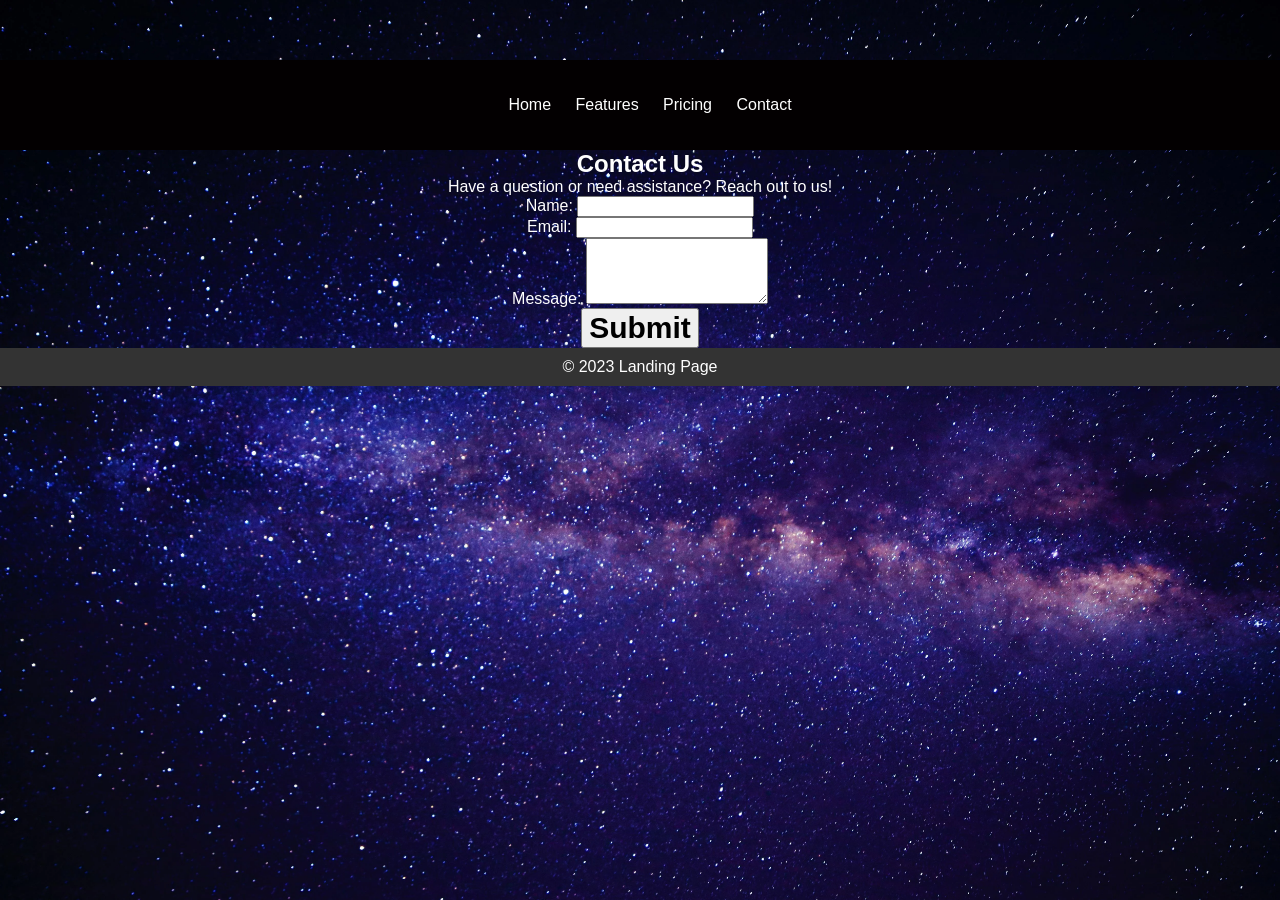
<file: contact.html>
<!DOCTYPE html>
<html lang="en">
<head>
    <meta charset="UTF-8">
    <meta name="viewport" content="width=device-width, initial-scale=1.0">
    <title>Contact</title>
    <link rel="stylesheet" href="styles.css">
</head>
<body>
    <header>
        <nav>
            <ul>
                <li><a href="home.html">Home</a></li>
                <li><a href="features.html">Features</a></li>
                <li><a href="pricing.html">Pricing</a></li>
                <li><a href="contact.html">Contact</a></li>
            </ul>
        </nav>
    </header>

    <!-- Contact Section -->
    <section class="contact">
        <h2>Contact Us</h2>
        <p>Have a question or need assistance? Reach out to us!</p>
        <form>
            <div class="form-group">
                <label for="name">Name:</label>
                <input type="text" id="name" name="name" required>
            </div>
            <div class="form-group">
                <label for="email">Email:</label>
                <input type="email" id="email" name="email" required>
            </div>
            <div class="form-group">
                <label for="message">Message:</label>
                <textarea id="message" name="message" rows="4" required></textarea>
            </div>
            <button type="submit" class="btn">Submit</button>
        </form>
    </section>

    <footer>
        <p>&copy; 2023 Landing Page</p>
    </footer>
</body>
</html>
</file>
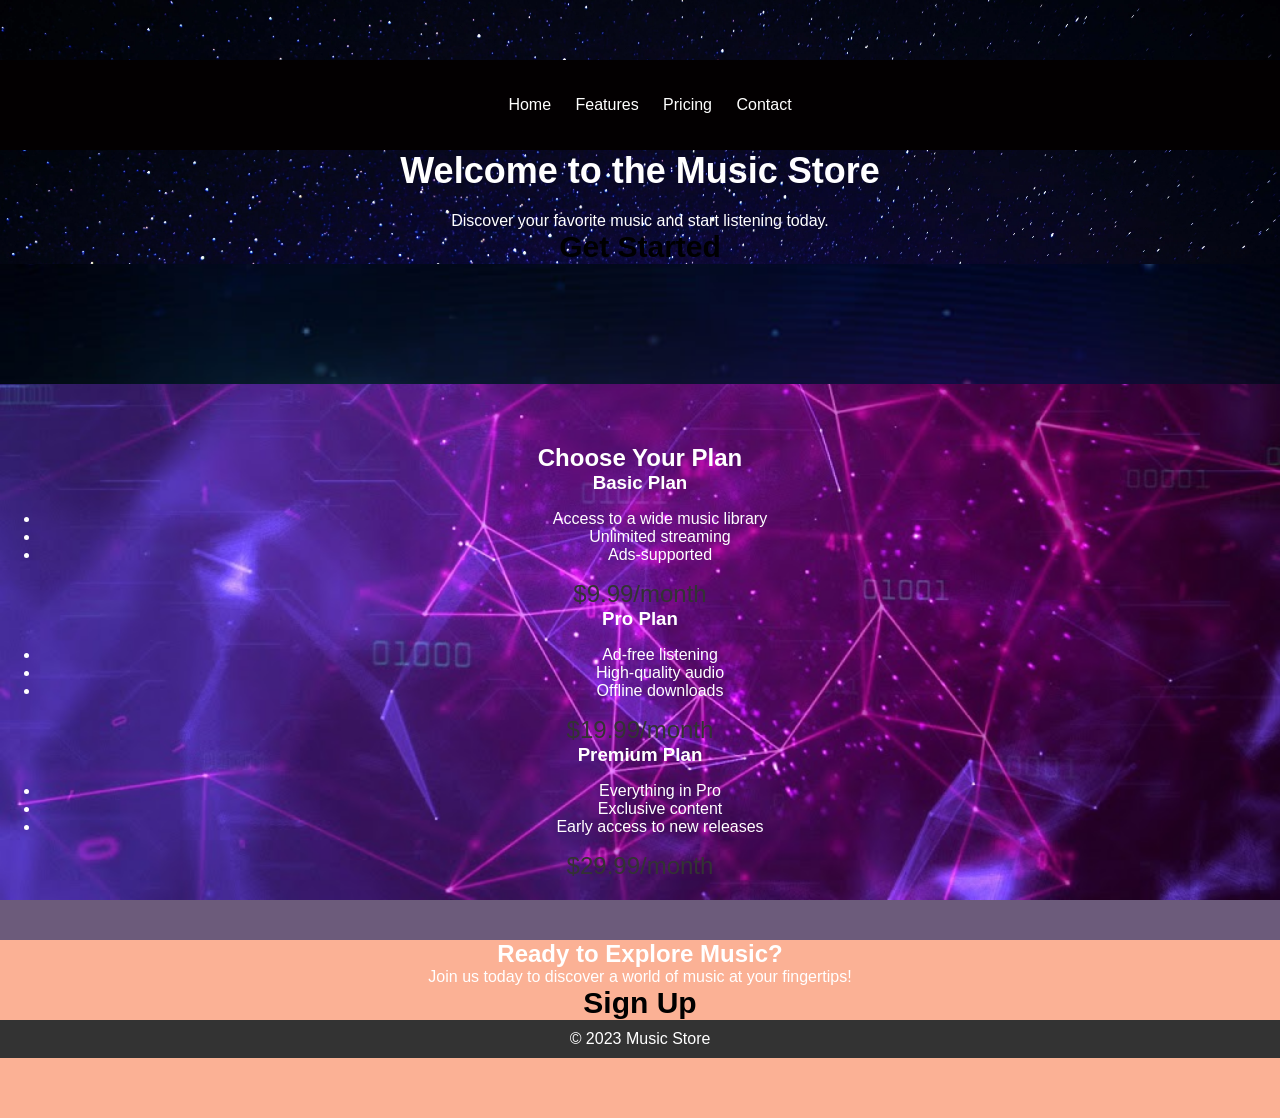
<file: GET.HTML>
<!DOCTYPE html>
<html lang="en">
<head>
    <meta charset="UTF-8">
    <meta name="viewport" content="width=device-width, initial-scale=1.0">
    <title>Music Store Landing Page</title>
    <link rel="stylesheet" href="styles.css">
</head>
<body>
    <header>
        <nav>
            <ul>
                <li><a href="home.html">Home</a></li>
                <li><a href="features.html">Features</a></li>
                <li><a href="pricing.html">Pricing</a></li>
                <li><a href="contact.html">Contact</a></li>
            </ul>
        </nav>
    </header>

    <!-- Home Section -->
    <section class="hero">
        <div class="hero-content">
            <h1>Welcome to the Music Store</h1>
            <p>Discover your favorite music and start listening today.</p>
            <a href="get-started.html" class="btn">Get Started</a>
        </div>
    </section>

    <!-- Features Section -->
    <section class="features">
        <!-- Feature content here -->
    </section>

    <!-- Pricing Section -->
    <section class="pricing">
        <h2>Choose Your Plan</h2>
        
        <!-- Basic Plan -->
        <div class="plan">
            <h3>Basic Plan</h3>
            <ul>
                <li>Access to a wide music library</li>
                <li>Unlimited streaming</li>
                <li>Ads-supported</li>
            </ul>
            <p class="price">$9.99/month</p>
        </div>

        <!-- Pro Plan -->
        <div class="plan">
            <h3>Pro Plan</h3>
            <ul>
                <li>Ad-free listening</li>
                <li>High-quality audio</li>
                <li>Offline downloads</li>
            </ul>
            <p class="price">$19.99/month</p>
        </div>

        <!-- Premium Plan -->
        <div class="plan">
            <h3>Premium Plan</h3>
            <ul>
                <li>Everything in Pro</li>
                <li>Exclusive content</li>
                <li>Early access to new releases</li>
            </ul>
            <p class="price">$29.99/month</p>
        </div>
    </section>

    <!-- Contact Section -->
    <section class="contact">
        <!-- Contact content here -->
    </section>

    <!-- Get Started Section for Music Selling -->
    <section class="get-started">
        <div class="get-started-content">
            <h2>Ready to Explore Music?</h2>
            <p>Join us today to discover a world of music at your fingertips!</p>
            <centre> <a href="signup.html" class="btn">Sign Up</centre></a>
        </div>
    </section>

    <footer>
        <p>&copy; 2023 Music Store</p>
    </footer>
</body>
</html>
</file>
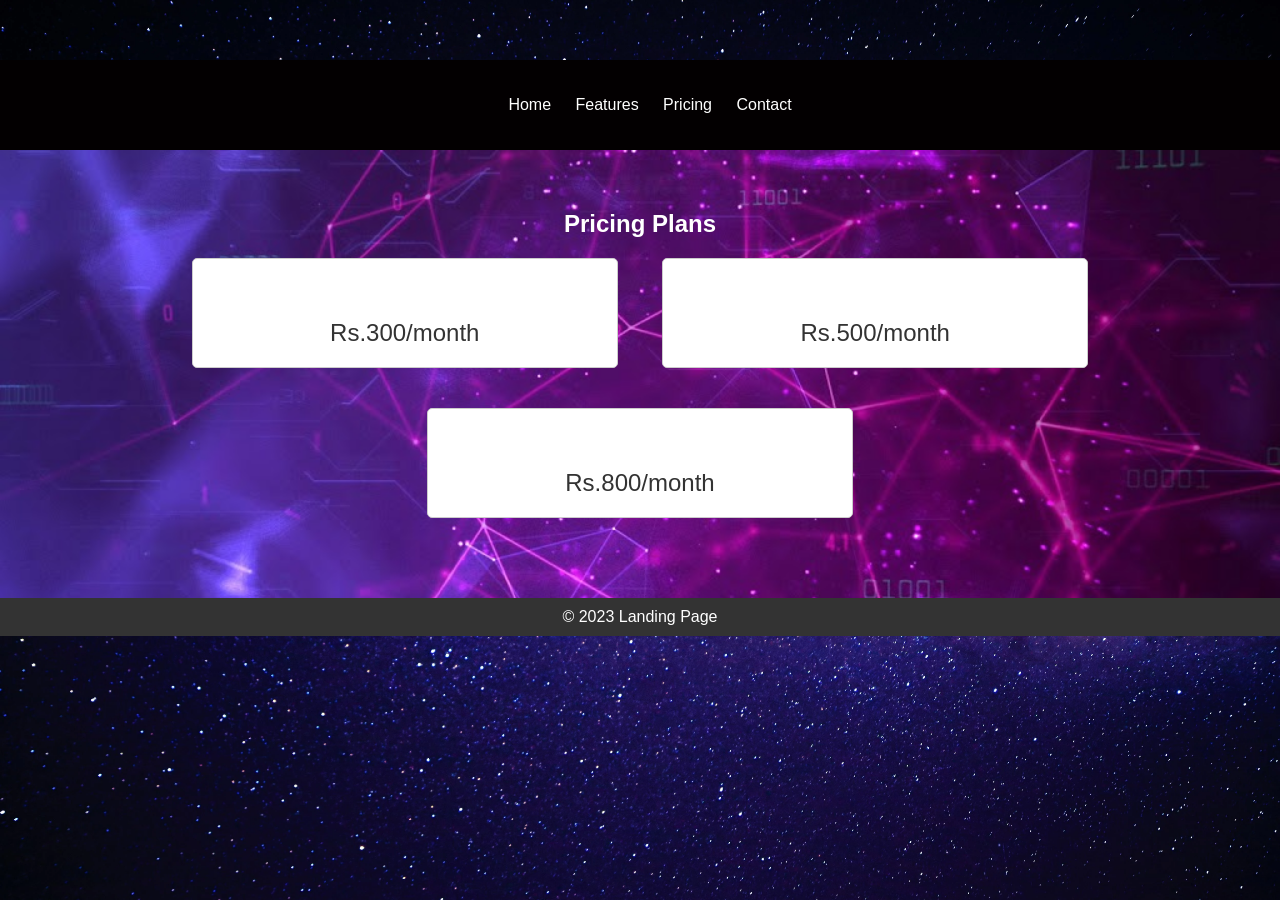
<file: pricing.html>
<!DOCTYPE html>
<html lang="en">
<head>
    <meta charset="UTF-8">
    <meta name="viewport" content="width=device-width, initial-scale=1.0">
    <title>Pricing</title>
    <link rel="stylesheet" href="styles.css">
</head>
<body>
    <header>
        <nav>
            <ul>
                <li><a href="home.html">Home</a></li>
                <li><a href="features.html">Features</a></li>
                <li><a href="pricing.html">Pricing</a></li>
                <li><a href="contact.html">Contact</a></li>
            </ul>
        </nav>
    </header>

    <!-- Pricing Section -->
    <section class="pricing">
        <h2>Pricing Plans</h2>
        <div class="price-card">
            <h3>Basic Plan</h3>
            <p>Includes basic features</p>
            <span class="price">Rs.300/month</span>
        </div>
        <div class="price-card">
            <h3>Pro Plan</h3>
            <p>Includes advanced features</p>
            <span class="price">Rs.500/month</span>
        </div>
        <div class="price-card">
            <h3>Premium Plan</h3>
            <p>Includes premium features</p>
            <span class="price">Rs.800/month</span>
        </div>
    </section>

    <footer>
        <p>&copy; 2023 Landing Page</p>
    </footer>
</body>
</html>
</file>
<file: styles.css>
/* Reset some default browser styles */
img {
    max-width: 100%;
    height: auto;
}

body, h1, h2, h3, p {
    margin: 0;
    padding: 0;
}

body {
    font-family: Arial, sans-serif;
    background-color: #FBB195;
    text-align: center;
    color: white;
    padding: 60px 0;
    background-image: url('q.jpg');
    background-repeat: no-repeat;
        background-size: cover;
        background-attachment: fixed; /* Optional: Use this property to make the background fixed */
      
      
}

.product{
    display: flex;
    flex-direction: column;
    align-items: center;
    justify-content: center;
}

header {
    background-color: #030001;
    color: #fff;
    padding: 20px 0;
}

nav ul {
    list-style: none;
    text-align: center;
}

nav li {
    display: inline;
    margin-right: 20px;
}

nav a {
    text-decoration: none;
    color: #fff;
}

.products {
display: flex;
flex-direction: row;
justify-content: center;
}

/* Style the "Hero" section */
/* Style the "Hero" section */
/* Style the "Hero" section */
/* Style the "Hero" section */uj
.hero {
    background-image: url('xyz.jpeg');
    background-size: cover;
    text-align: center;
    padding: 100px 0;
    color: #fff;
    display: flex; /* Use flexbox to create a two-column layout */
    justify-content: center; /* Horizontally center-align content */
    align-items: center; /* Vertically center-align content */
}

.hero h1 {
    font-size: 36px;
    margin-bottom: 20px;
}

/* Style the image to make it smaller */
.hero-image img {
    max-width: 450px; /* Adjust the maximum width to make the image smaller */
    height: 300px; /* Maintain the image's aspect ratio */
    margin-left: 120%; /* Add some spacing between the text and image */
}

.testimonials{
    display: flex;
    flex-direction: column;
    align-items: center;
    justify-content: center;
}

.btn{
    text-decoration: none;
    font-size: 30px;
    font-weight: bold;
    color: #000;
}

.btn:hover {
    background-color: #555;
}

/* Style the "Features" section */
.features {
    text-align: center;
    padding: 60px 0;
    background-color: #C06C84;
    background-image: url('23.jpg');
    background-repeat: no-repeat;
        background-size: cover;
        background-attachment: fixed; 
}

.feature {
    margin: 20px;
}

.feature img {
    width: 190px;
    height: 100px;
}

/* Style the "Pricing" section */
.pricing {
    text-align: center;
    padding: 60px 0;
    background-color: #6C5B7B;
    background-image: url('abc.jpg');
    background-repeat: no-repeat;
        background-size: cover;
        background-attachment: fixed; 
}

.price-card {
    border: 1px solid #ccc;
    border-radius: 5px;
    padding: 20px;
    margin: 20px;
    display: inline-block;
    width: 30%;
    background-color: #fff;
}

.price {
    display: block;
    font-size: 24px;
    color: #333;
}

/* Style the "Footer" section */
footer {
    text-align: center;
    background-color: #333;
    color: #fff;
    padding: 10px 0;
}

/* Style the "Social Icons" section */
.social-icons {
    list-style: none;
    margin: 0;
    padding: 10;
    display: flex;
    align-items: center;
    justify-content: flex-start; /* Align to the left */
}

.social-icons li {
    margin-right: 20px; /* Adjust the spacing between icons */
}

.social-icons img {
    width: 24px; /* Adjust the width to make the icons smaller */
    height: 24px; /* Adjust the height to make the icons smaller */
}

/* Style the "Products" section */
/* Style the "Products" section */
/* Style the "Products" section */
.products {
    background-image: url('21.jpeg');
    background-size: cover;
    padding: 20px;
}

/* Add any additional styling you want for the products section here */
.products h2 {
    color: white; /* Example: Change the text color to white */
}

/* Right-align the product description text */
.product-description {
    text-align: center;
}

/* Style product images to make them smaller */
.product-image img {
    max-width: 100px; /* Adjust the maximum width to make the image smaller */
    height: auto; /* Maintain the image's aspect ratio */
    margin-left: 20px; /* Add some spacing between the text and image */
    align-items: center;
}


/* Center-align the content in the contact section */
.contact {
    text-align: center;
}

.contact-info {
    margin-bottom: 0px; /* Add some spacing below the text */
}

/* Style the "Get Started" button */
.get-started-button {
    background-color: #000; /* Black background color */
    color: #fff; /* White text color */
    padding: 10px 20px; /* Adjust padding as needed */
    text-decoration: none; /* Remove underlines from links */
    border: none; /* Remove border */
    border-radius: 5px; /* Add rounded corners */
    cursor: pointer; /* Show a pointer cursor on hover */
}

/* Hover effect for the button */
.get-started-button:hover {
    background-color: #333; /* Darker shade of black on hover */
    margin-top: 50;
}
</file>
